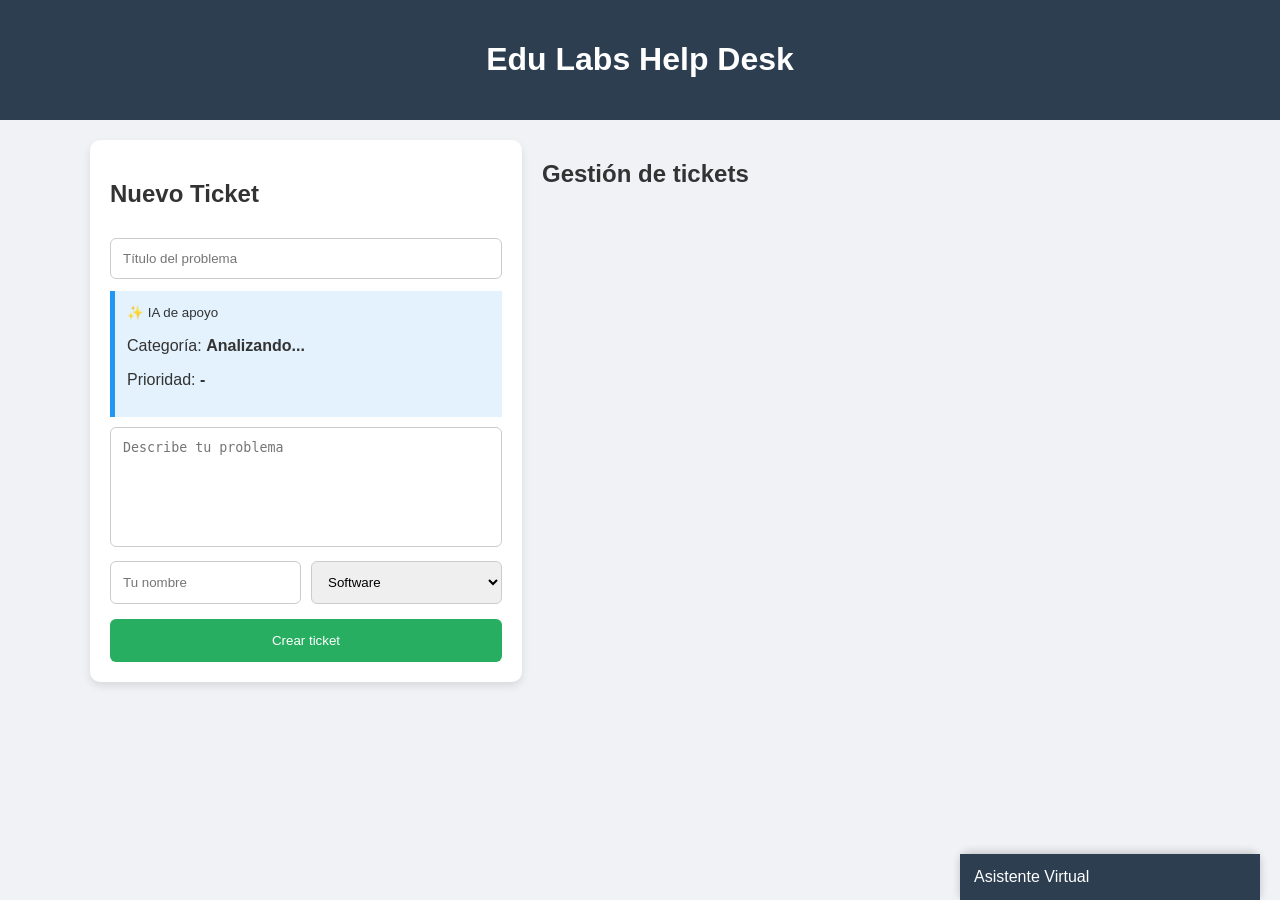
<file: index.html>
<!DOCTYPE html>
<html lang="es">
<head>
  <meta charset="UTF-8">
  <meta name="viewport" content="width=device-width, initial-scale=1.0">
  <meta name="description" content="Sistema Help Desk Edu Labs">
  <title>Edu Labs Help Desk</title>
  <link rel="stylesheet" href="Style.css">
</head>
<body>

  <header class="barra-superior">
    <h1>Edu Labs Help Desk</h1>
  </header>

  <main class="contenedor-principal">

    <section class="columna-formulario">
      <article class="tarjeta">
        <h2>Nuevo Ticket</h2>

        <form id="form-nuevo-ticket">

          <input
            type="text"
            id="titulo"
            placeholder="Título del problema"
            class="campo-texto"
            required
          >

          <section class="recuadro-ia">
            <small>✨ IA de apoyo</small>
            <p>Categoría: <strong id="ia-cat">Analizando...</strong></p>
            <p>Prioridad: <strong id="ia-prio">-</strong></p>
          </section>

          <textarea
            id="descripcion"
            placeholder="Describe tu problema"
            class="campo-area"
            required
          ></textarea>

          <section class="fila-doble">
            <input
              type="text"
              id="usuario"
              placeholder="Tu nombre"
              class="campo-texto"
            >

            <select id="prioridad-selector" class="campo-texto">
              <option value="ticketurgente">Software</option>
              <option value="ticketnormal">Redes</option>
              <option value="ticketpuedeesperar">Hardware</option>
            </select>
          </section>

          <button class="boton-enviar" type="submit">
            Crear ticket
          </button>

        </form>
      </article>
    </section>

    <section class="columna-listado">
      <h2>Gestión de tickets</h2>
      <section id="lista-tickets"></section>
    </section>

  </main>

  <aside class="ventana-chat">
    <header class="chat-titulo">Asistente Virtual</header>

    <section class="chat-cuerpo oculto"></section>

    <footer class="chat-pie oculto">
      <input type="text" id="mensaje-usuario" placeholder="Escribe aquí">
      <button id="btn-enviar">Enviar</button>
    </footer>
  </aside>

  <script src="desplegue.js"></script>
</body>
</html>
</file>
<file: Style.css>
body {
  margin: 0;
  font-family: Arial, sans-serif;
  background: #f0f2f5;
  color: #333;
}

.barra-superior {
  background: #2c3e50;
  color: white;
  text-align: center;
  padding: 20px;
}

.contenedor-principal {
  display: flex;
  flex-direction: column;
  gap: 20px;
  padding: 20px;
}

.tarjeta,
.ticket {
  background: white;
  padding: 20px;
  border-radius: 10px;
  box-shadow: 0 4px 8px rgba(0,0,0,.1);
}

.campo-texto,
.campo-area {
  width: 100%;
  padding: 12px;
  margin-top: 10px;
  box-sizing: border-box;
  border: 1px solid #ccc;
  border-radius: 6px;
}

.campo-area {
  height: 120px;
  resize: none;
}

.fila-doble {
  display: flex;
  gap: 10px;
}

.boton-enviar {
  width: 100%;
  margin-top: 15px;
  padding: 14px;
  border: none;
  background: #27ae60;
  color: white;
  border-radius: 6px;
  cursor: pointer;
}

.recuadro-ia {
  margin-top: 12px;
  padding: 12px;
  background: #e3f2fd;
  border-left: 5px solid #2196f3;
}

/* --- SECCIÓN TICKETS MODIFICADA --- */
.ticket {
  margin-bottom: 15px;
  border-right: 8px solid #ccc;
  display: flex;
  flex-direction: column;
  gap: 12px; /* Espaciado entre título, descripción y acciones */
}

.ticket h3 {
  margin: 0;
  font-size: 1.2rem;
}

.ticket p {
  margin: 0;
  color: #555;
  line-height: 1.5;
}

.ticketurgente {
  border-right-color: #e74c3c;
}

.ticketnormal {
  border-right-color: #f1c40f;
}

.ticketpuedeesperar {
  border-right-color: #2ecc71;
}

.ticket-info {
  display: flex;
  gap: 10px;
  align-items: center;
}

.estado {
  background: #e67e22;
  color: white;
  padding: 5px 10px;
  border-radius: 20px;
  font-size: 12px;
}

/* Contenedor inferior de la tarjeta */
.acciones-ticket {
  display: flex;
  justify-content: space-between; /* Separa usuario de botones */
  align-items: center;
  margin-top: 10px;
  padding-top: 12px;
  border-top: 1px solid #eee;
  flex-wrap: wrap;
  gap: 10px;
}

/* Grupo de botones a la derecha */
.botones-grupo {
  display: flex;
  gap: 8px;
}

.boton-ver,
.boton-estado,
.boton-eliminar {
  border: none;
  padding: 8px 12px;
  border-radius: 5px;
  cursor: pointer;
  font-size: 0.85rem;
  transition: opacity 0.2s;
}

.boton-ver {
  background: #3498db;
  color: white;
}

.boton-estado {
  background: #95a5a6;
  color: white;
}

.boton-eliminar {
  background: #e74c3c;
  color: white;
}

.boton-ver:hover, .boton-estado:hover, .boton-eliminar:hover {
  opacity: 0.8;
}

/* --- CHAT --- */
.ventana-chat {
  position: fixed;
  bottom: 0;
  right: 20px;
  width: 300px;
  background: white;
  border-radius: 10px 10px 0 0;
  box-shadow: 0 -2px 8px rgba(0,0,0,.2);
}

.chat-titulo {
  background: #2c3e50;
  color: white;
  padding: 14px;
  cursor: pointer;
}

.chat-cuerpo {
  height: 250px;
  overflow-y: auto;
  padding: 10px;
}

.chat-pie {
  display: flex;
  padding: 10px;
  border-top: 1px solid #ddd;
}

.chat-pie input {
  flex: 1;
  padding: 8px;
}

.oculto {
  display: none;
}

.burbuja {
  padding: 10px;
  border-radius: 8px;
  margin-bottom: 8px;
  background: #f1f1f1;
}

.burbuja.ia {
  background: #d6ecff;
}

@media (min-width: 768px) {
  .contenedor-principal {
    flex-direction: row;
    max-width: 1100px;
    margin: auto;
  }

  .columna-formulario {
    width: 40%;
  }

  .columna-listado {
    width: 60%;
  }
}
</file>
